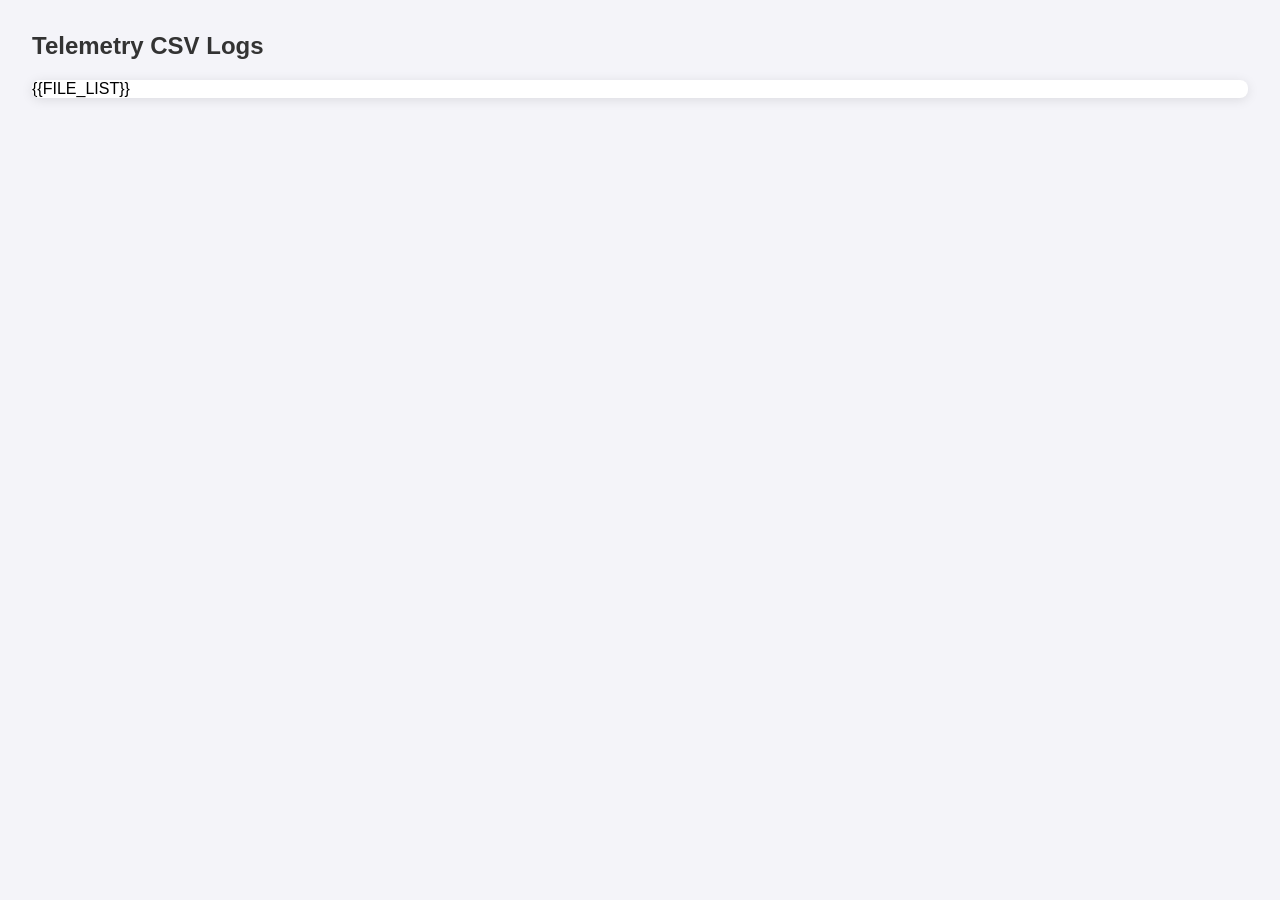
<file: HMI/telemetry_index.html>
<!DOCTYPE html>
<html>
<head>
    <title>Telemetry Logs</title>
    <meta name='viewport' content='width=device-width, initial-scale=1'>
    <style>
        body { font-family: sans-serif; margin: 2rem; background: #f4f4f9; }
        ul { list-style: none; padding: 0; background: #fff; border-radius: 8px; box-shadow: 0 2px 12px rgba(0,0,0,0.1); overflow: hidden; }
        li { border-bottom: 1px solid #eee; }
        li:last-child { border-bottom: none; }
        a { display: flex; justify-content: space-between; align-items: center; padding: 16px 20px; text-decoration: none; color: #1a73e8; font-size: 18px; }
        a:hover { background: #f8f9fa; }
    </style>
</head>
<body>
    <h2 style='color:#333; margin-bottom:20px;'>Telemetry CSV Logs</h2>
    <ul>
        {{FILE_LIST}}
    </ul>
</body>
</html>
</file>
